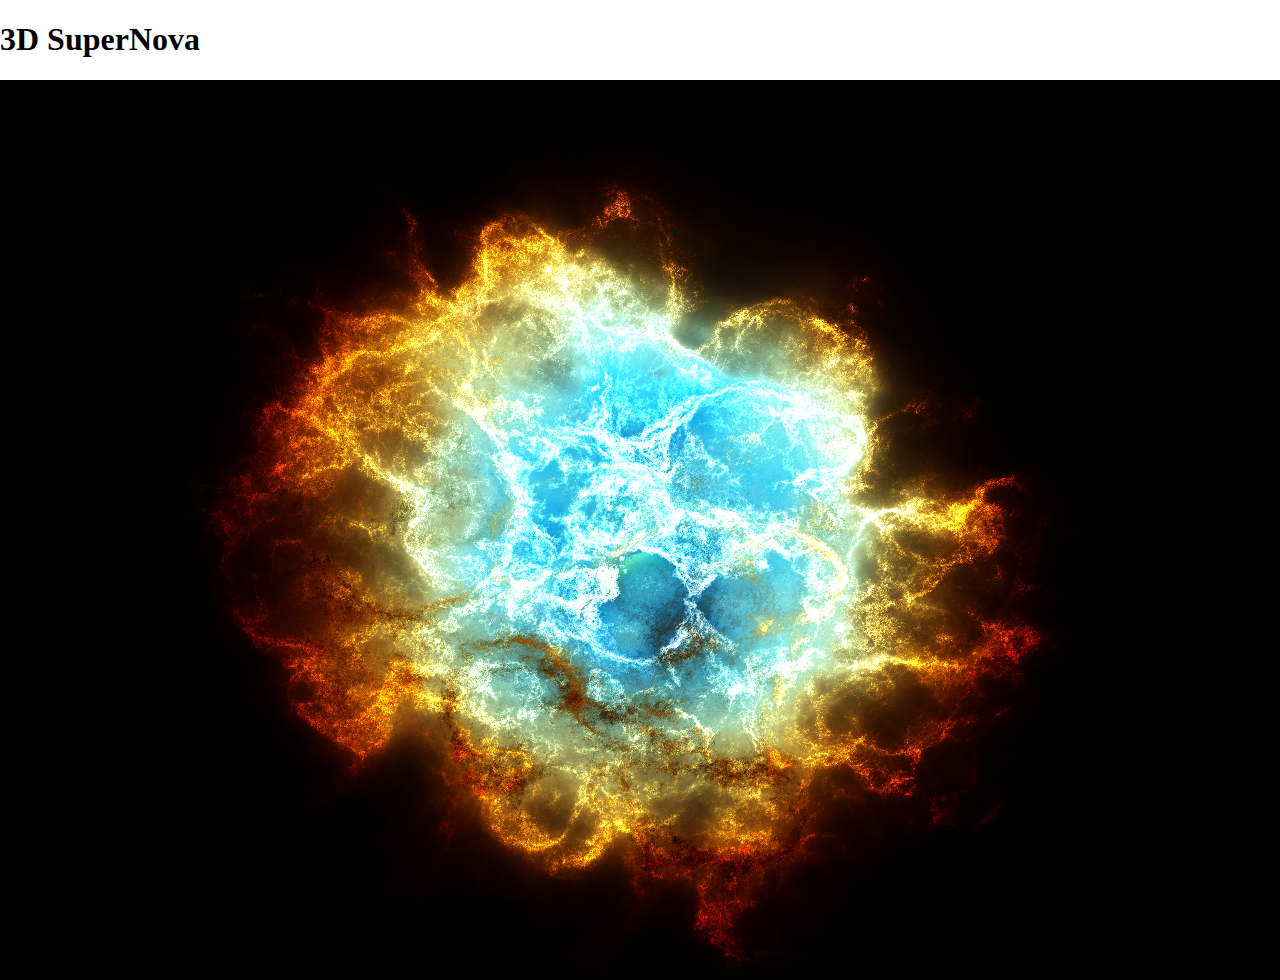
<file: assests/projects/SuperNova.html>
<!DOCTYPE html>
<html lang="en">
<head>
  <meta charset="UTF-8" />
  <title>WebGL Nebula Shader Demo</title>
  <style>
    html, body { margin: 0; padding: 0; overflow: hidden; background: #fff; }
    canvas { display: block; width: 100vw; height: 100vh; }
  </style>
</head>
<body>
  <h1>3D SuperNova </h1>
<canvas id="glcanvas"></canvas>
<script type="module">
// Vertex shader (simple passthrough)
const vertSource = `
attribute vec2 position;
varying vec2 vUv;
void main() {
  vUv = position * 0.5 + 0.5;
  gl_Position = vec4(position, 0, 1);
}`;

// Your fragment shader, adapted for WebGL
const fragSource = `#ifdef GL_ES
precision highp float;
#endif

#define ITERATIONS 70
#define pi 3.14159265
#define R(p, a) p=cos(a)*p+sin(a)*vec2(p.y, -p.x)

uniform float iTime;
uniform vec3 iResolution;
uniform vec4 iMouse;
uniform sampler2D iChannel0;

varying vec2 vUv;

// ... (rest of your shader code, copy/paste unchanged except:)
// Replace "void mainImage( out vec4 fragColor, in vec2 fragCoord )" with:
void mainImage( out vec4 fragColor, in vec2 fragCoord );

// Then add:
void main() {
  vec4 color = vec4(0.0);
  mainImage(color, gl_FragCoord.xy);
  gl_FragColor = color;
}

// ---- Paste your mainImage() and all functions here ----

// (Paste your mainImage and all functions exactly as in your code above)
float length2( vec2 p ) {
	return sqrt( p.x*p.x + p.y*p.y );
}
float length8( vec2 p ) {
	p = p*p; p = p*p; p = p*p;
	return pow( p.x + p.y, 1.0/8.0 );
}
mat4 rotate(vec3 axis, float angle)
{
    axis = normalize(axis);
    float s = sin(angle);
    float c = cos(angle);
    float oc = 1.0 - c;
    return mat4(oc * axis.x * axis.x + c,           oc * axis.x * axis.y - axis.z * s,  oc * axis.z * axis.x + axis.y * s,  0.0,
                oc * axis.x * axis.y + axis.z * s,  oc * axis.y * axis.y + c,           oc * axis.y * axis.z - axis.x * s,  0.0,
                oc * axis.z * axis.x - axis.y * s,  oc * axis.y * axis.z + axis.x * s,  oc * axis.z * axis.z + c,           0.0,
                0.0,                                0.0,                                0.0,                                1.0);
}
float noise( in vec3 x ) {
    vec3 p = floor(x);
    vec3 f = fract(x);
	f = f*f*(3.0-2.0*f);
	vec2 uv = (p.xy+vec2(37.0,17.0)*p.z) + f.xy;
	vec2 rg = texture2D( iChannel0, (uv+ 0.5)/256.0 ).yx;
	return 1. - 0.82*mix( rg.x, rg.y, f.z );
}
float fbm(vec3 p) {
   return noise(p*.04125)*.5 + noise(p*.125)*.25 + noise(p*.25)*.125 + noise(p*.4)*.2;
}
float Disk( vec3 p, vec3 t ) {
    vec2 q = vec2(length2(p.xy) -t.x,p.z*0.7);
    return max(length8(q)-t.y, abs(p.z) - t.z);
}
const float nudge = 0.9;
float normalizer = 1.0 / sqrt(1.0 + nudge*nudge);
float SpiralNoiseC(vec3 p) {
    float n = 0.0;
    float iter = 2.0;
    for (int i = 0; i < 8; i++)
    {
        n += -abs(sin(p.y*iter) + cos(p.x*iter)) / iter;
        p.xy += vec2(p.y, -p.x) * nudge;
        p.xy *= normalizer;
        p.xz += vec2(p.z, -p.x) * nudge;
        p.xz *= normalizer;
        iter *= 1.733733;
    }
    return n;
}
float NebulaNoise(vec3 p) {
    float final = Disk(p.xzy,vec3(2.0,2.0,0.3));
    final += fbm(p*60.0);
    final += SpiralNoiseC(p.zxy*0.7+1.6)*2.0;
    return final;
}
float map(vec3 p) {
	R(p.xz, iMouse.x*0.008*pi+iTime*0.1);
    p = (vec4(p,1.0) * rotate(vec3(1.0, 0.0, 0.0), pi / 4.0)).rgb;
	float NebNoise = abs(NebulaNoise(p/0.5)*0.5);
	return NebNoise+0.07;
}
vec3 computeColor( float density, float radius )
{
	vec3 result = mix( vec3(1.0), vec3(0.5), density );
	vec3 colCenter = 7.*vec3(0.8,0.9,1.0).rgb;
	vec3 colEdge = 1.5*vec3(0.48,0.53,0.5).rgb;
	result *= mix( colCenter, colEdge, min( (radius+.05)/.9, 1.15 ) );
	return result;
}
bool RaySphereIntersect(vec3 org, vec3 dir, out float near, out float far)
{
	float b = dot(dir, org);
	float c = dot(org, org) - 10.0;
	float delta = b*b - c;
	if( delta < 0.0)
		return false;
	float deltasqrt = sqrt(delta);
	near = -b - deltasqrt;
	far = -b + deltasqrt;
	return far > 0.0;
}
void mainImage( out vec4 fragColor, in vec2 fragCoord ) {
    float zoom = (iMouse.y / iResolution.y) * 2.0;
	vec3 rd = normalize(vec3((fragCoord.xy-0.5*iResolution.xy)/iResolution.y, 1.));
	vec3 ro = vec3(0., 0., -6.0 + (5.0 * zoom));
	float ld=0., td=0., w=0.;
	float d=1., t=0.;
    const float h = 0.1;
	vec4 sum = vec4(0.0);
    float min_dist=0.0, max_dist=0.0;
    if(RaySphereIntersect(ro, rd, min_dist, max_dist))
    {
	t = min_dist*step(t,min_dist);
	for (int i=0; i<ITERATIONS; i++) {
		vec3 pos = ro + t*rd;
	    if(td>0.9 || t>20. || sum.a > 0.99 || t>max_dist) break;
        float d = map(pos);
		d = max(d,0.0);
        vec3 ldst = vec3(0.0)-pos;
        float lDist = max(length(ldst), 0.001);
        float _T = lDist*2.3+2.6;
        vec3 lightColor=0.4+0.5*cos(_T + pi * 0.5*vec3(-0.5,0.05,0.5));
        sum.rgb+=(vec3(0.57,1.85,1.00)/(lDist*lDist*10.)/70.0);
        sum.rgb+=(lightColor/exp(lDist*lDist*lDist*.05)/30.0);
		if (d<h) {
			ld = h - d;
			w = (1. - td) * ld;
			td += w + 1./200.;
			vec4 col = vec4( computeColor(td,lDist), td );
            sum += sum.a * vec4(sum.rgb, 0.0) * 0.2;
			col.a *= 0.2;
			col.rgb *= col.a;
			sum = sum + col*(1.0 - sum.a);
		}
		td += 1./70.;
        t += max(d * 0.1 * max(min(length(ldst),length(ro)),1.0), 0.01);
	}
	sum *= 1. / exp( ld * 0.2 ) * 0.6;
   	sum = clamp( sum, 0.0, 1.0 );
    sum.xyz = sum.xyz*sum.xyz*(3.0-2.0*sum.xyz);
	}
    fragColor = vec4(sum.xyz,1.0);
}
`;

// Utility: create a small RG noise texture (like Shadertoy's iChannel0)
function createNoiseTexture(gl) {
  const size = 256;
  const data = new Uint8Array(size * size * 4);
  for (let i = 0; i < size * size * 4; ++i) data[i] = Math.floor(Math.random() * 256);
  const tex = gl.createTexture();
  gl.bindTexture(gl.TEXTURE_2D, tex);
  gl.texImage2D(gl.TEXTURE_2D, 0, gl.RGBA, size, size, 0, gl.RGBA, gl.UNSIGNED_BYTE, data);
  gl.texParameteri(gl.TEXTURE_2D, gl.TEXTURE_MIN_FILTER, gl.NEAREST);
  gl.texParameteri(gl.TEXTURE_2D, gl.TEXTURE_MAG_FILTER, gl.NEAREST);
  return tex;
}

// --- WebGL setup ---
const canvas = document.getElementById('glcanvas');
const gl = canvas.getContext('webgl');
if (!gl) throw new Error('WebGL not supported');

// Compile shader
function compile(type, source) {
  const shader = gl.createShader(type);
  gl.shaderSource(shader, source);
  gl.compileShader(shader);
  if (!gl.getShaderParameter(shader, gl.COMPILE_STATUS))
    throw new Error(gl.getShaderInfoLog(shader));
  return shader;
}
const vs = compile(gl.VERTEX_SHADER, vertSource);
const fs = compile(gl.FRAGMENT_SHADER, fragSource);

// Link program
const prog = gl.createProgram();
gl.attachShader(prog, vs);
gl.attachShader(prog, fs);
gl.linkProgram(prog);
if (!gl.getProgramParameter(prog, gl.LINK_STATUS))
  throw new Error(gl.getProgramInfoLog(prog));
gl.useProgram(prog);

// Set up vertex buffer (full-screen quad)
const posLoc = gl.getAttribLocation(prog, 'position');
const buf = gl.createBuffer();
gl.bindBuffer(gl.ARRAY_BUFFER, buf);
gl.bufferData(gl.ARRAY_BUFFER, new Float32Array([
  -1,-1,  1,-1,  -1,1,  1,1
]), gl.STATIC_DRAW);
gl.enableVertexAttribArray(posLoc);
gl.vertexAttribPointer(posLoc, 2, gl.FLOAT, false, 0, 0);

// Uniform locations
const iTimeLoc = gl.getUniformLocation(prog, 'iTime');
const iResLoc = gl.getUniformLocation(prog, 'iResolution');
const iMouseLoc = gl.getUniformLocation(prog, 'iMouse');
const iChannel0Loc = gl.getUniformLocation(prog, 'iChannel0');

// Upload noise texture
const noiseTex = createNoiseTexture(gl);
gl.activeTexture(gl.TEXTURE0);
gl.bindTexture(gl.TEXTURE_2D, noiseTex);
gl.uniform1i(iChannel0Loc, 0);

// Mouse handling
let mouse = [0, 0, 0, 0];
let dragging = false;
canvas.addEventListener('mousedown', e => { dragging = true; mouse[2] = 1; });
canvas.addEventListener('mouseup', e => { dragging = false; mouse[2] = 0; });
canvas.addEventListener('mousemove', e => {
  if (dragging) {
    mouse[0] = e.offsetX;
    mouse[1] = canvas.height - e.offsetY;
  }
});
canvas.addEventListener('mouseleave', e => { dragging = false; mouse[2] = 0; });

// Resize
function resize() {
  canvas.width = window.innerWidth;
  canvas.height = window.innerHeight;
  gl.viewport(0, 0, canvas.width, canvas.height);
}
window.addEventListener('resize', resize);
resize();

// Animation loop
function render(time) {
  gl.useProgram(prog);
  gl.uniform1f(iTimeLoc, time * 0.001);
  gl.uniform3f(iResLoc, canvas.width, canvas.height, 1);
  gl.uniform4fv(iMouseLoc, mouse);
  gl.drawArrays(gl.TRIANGLE_STRIP, 0, 4);
  requestAnimationFrame(render);
}
requestAnimationFrame(render);
</script>
</body>
</html>
</file>
